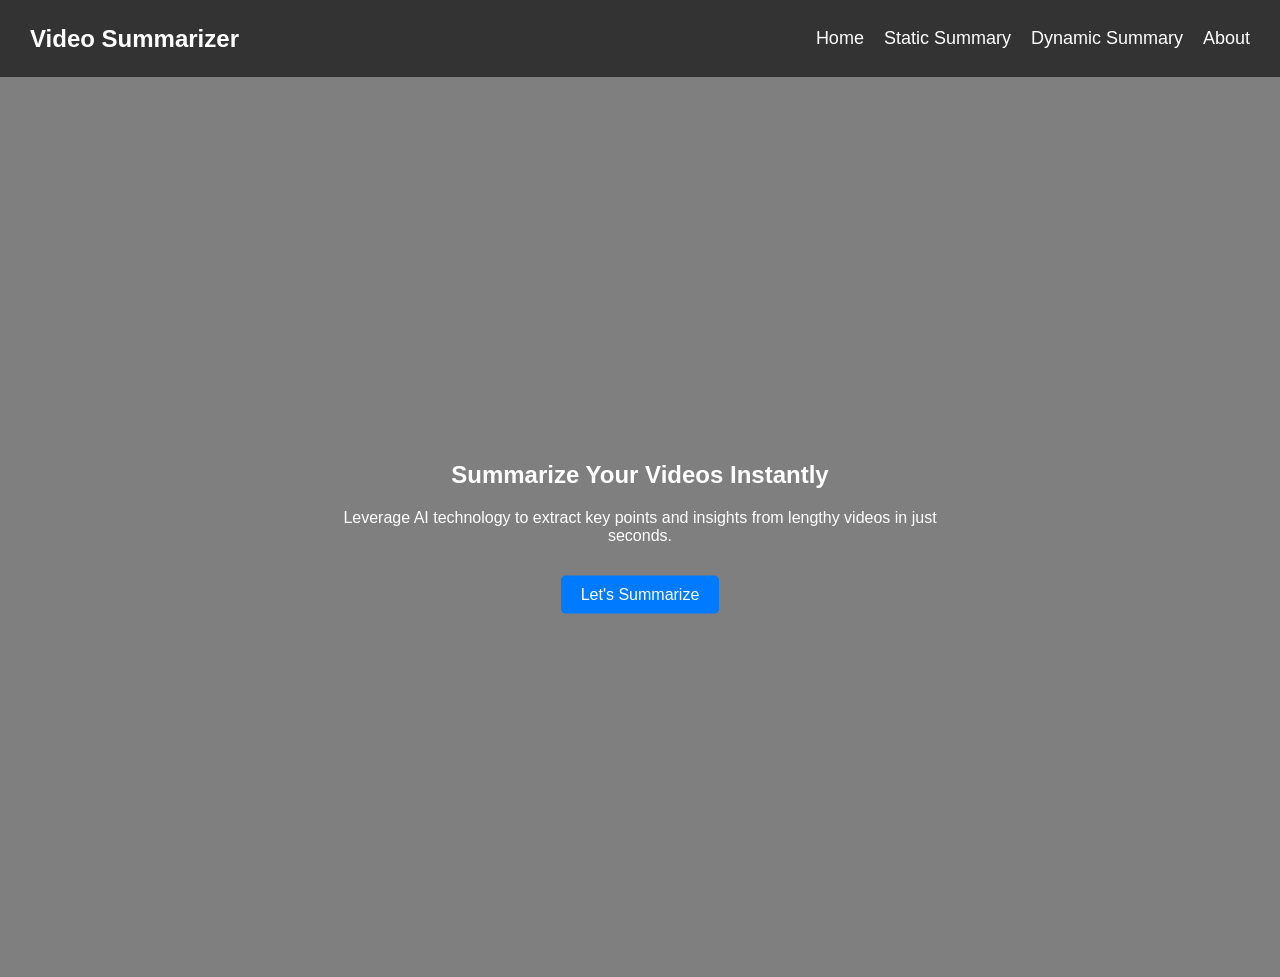
<file: templates/index.html>
<!DOCTYPE html>
<html lang="en">
<head>
  <meta charset="UTF-8">
  <meta name="viewport" content="width=device-width, initial-scale=1.0">
  <title>AI Video Summarizer</title>
  <style>
    /* General Styles */
    body {
      margin: 0;
      padding: 0;
      font-family: 'Poppins', sans-serif;
      overflow-x: hidden;
    }

    .hidden {
      display: none;
    }

    .about-section {
      padding: 50px;
      background-color: #f9f9f9;
      text-align: center;
      transition: opacity 0.5s ease-in-out;
    }

    .about-section h2 {
      font-size: 32px;
      margin-bottom: 20px;
      color: #333;
    }

    .about-section p {
      font-size: 18px;
      color: #555;
    }

    .about-section ul {
      list-style-type: none;
      padding: 0;
    }

    .about-section li {
      margin: 10px 0;
      font-weight: 500;
    }

    /* Navbar Styles */
    .navbar {
      display: flex;
      justify-content: space-between;
      align-items: center;
      padding: 15px 30px;
      background-color: #333;
      color: white;
    }

    .logo {
      font-size: 24px;
      font-weight: 700;
    }
/* Ensure that links are not hidden */
.nav-links {
  display: flex; /* Ensures the links are displayed in a row */
  list-style: none;
  gap: 20px;
  font-size: small;
}

.nav-links a {
  text-decoration: none;
  color: white;
  font-weight: 500;
  font-size: 18px;
}

.nav-links a:hover {
  text-decoration: underline;
}

    /* Hero Section Styles */
    .hero {
      position: relative;
      width: 100%;
      height: 100vh;
      overflow: hidden;
    }

    .background-video {
      position: absolute;
      top: 0;
      left: 0;
      width: 100%;
      height: 100%;
      object-fit: cover;
      z-index: -1;
    }

    .overlay {
      position: absolute;
      top: 0;
      left: 0;
      width: 100%;
      height: 100%;
      background-color: rgba(0, 0, 0, 0.5);
    }

    .content {
      position: absolute;
      top: 50%;
      left: 50%;
      transform: translate(-50%, -50%);
      text-align: center;
      color: white;
    }

    .video-btn {
      margin-top: 15px;
      padding: 10px 20px;
      background-color: #007bff;
      color: white;
      border: none;
      border-radius: 5px;
      cursor: pointer;
      font-size: 16px;
    }

    .video-btn:hover {
      background-color: #0056b3;
    }

    /* Video Modal Styles */
    .video-modal {
      display: none;
      position: fixed;
      top: 0;
      left: 0;
      width: 100%;
      height: 100%;
      background-color: rgba(0, 0, 0, 0.8);
      justify-content: center;
      align-items: center;
      z-index: 1000;
    }

    .video-container {
      position: relative;
      width: 80%;
      max-width: 800px;
    }

    .close-btn {
      position: absolute;
      top: 10px;
      right: 10px;
      font-size: 24px;
      color: white;
      cursor: pointer;
    }
  </style>
</head>
<body>
        <!-- Navigation Bar -->
<header class="navbar">
  <div class="logo">Video Summarizer</div>
  <nav>
    <ul class="nav-links">
      <li><a href="#">Home</a></li>
      <li><a href="/static/static.html">Static Summary</a></li> <!-- Link to Static Summary -->
      <li><a href="/dynamic_summary">Dynamic Summary</a></li> <!-- Link to Dynamic Summary -->
      <li><a href="#" id="aboutBtn">About</a></li>
    </ul>
  </nav>
</header>

      </ul>
    </nav>
  </header>

  <!-- Hero Section with Video Background -->
  <section class="hero">
    <video autoplay muted loop class="background-video">
      <source src="https://videos.pexels.com/video-files/3129595/3129595-sd_640_360_30fps.mp4" type="video/mp4">
      Your browser does not support the video tag.
    </video>
    <div class="overlay"></div>
    <div class="content">
      <h1>Summarize Your Videos Instantly</h1>
      <p>Leverage AI technology to extract key points and insights from lengthy videos in just seconds.</p>

      <!-- Button to navigate to /static-demo -->
      <form action="/static-demo" method="get">
        <button type="submit" class="video-btn">Let's Summarize</button>
      </form>
    </div>
  </section>

  <!-- About Section (Initially Hidden) -->
  <section id="aboutSection" class="about-section hidden">
    <h2>About AI Video Summarizer</h2>
    <p>
      The AI Video Summarizer helps you quickly extract the most meaningful insights from videos. It offers 
      two key features:
    </p>
    <ul>
      <li><strong>Static Summary:</strong> Get summaries from predefined videos instantly.</li>
      <li><strong>Dynamic Upload:</strong> Upload any video and receive a real-time summary powered by AI.</li>
    </ul>
    <p>
      This tool is ideal for students, professionals, and busy individuals looking to review video content efficiently.
      It uses advanced machine learning models to identify key points, saving you time and effort.
    </p>
  </section>

  <script>
    // Function to show the About section
    document.getElementById('aboutBtn').addEventListener('click', () => {
      const aboutSection = document.getElementById('aboutSection');
      aboutSection.classList.toggle('hidden');
    });
  </script>
</body>
</html>
</file>
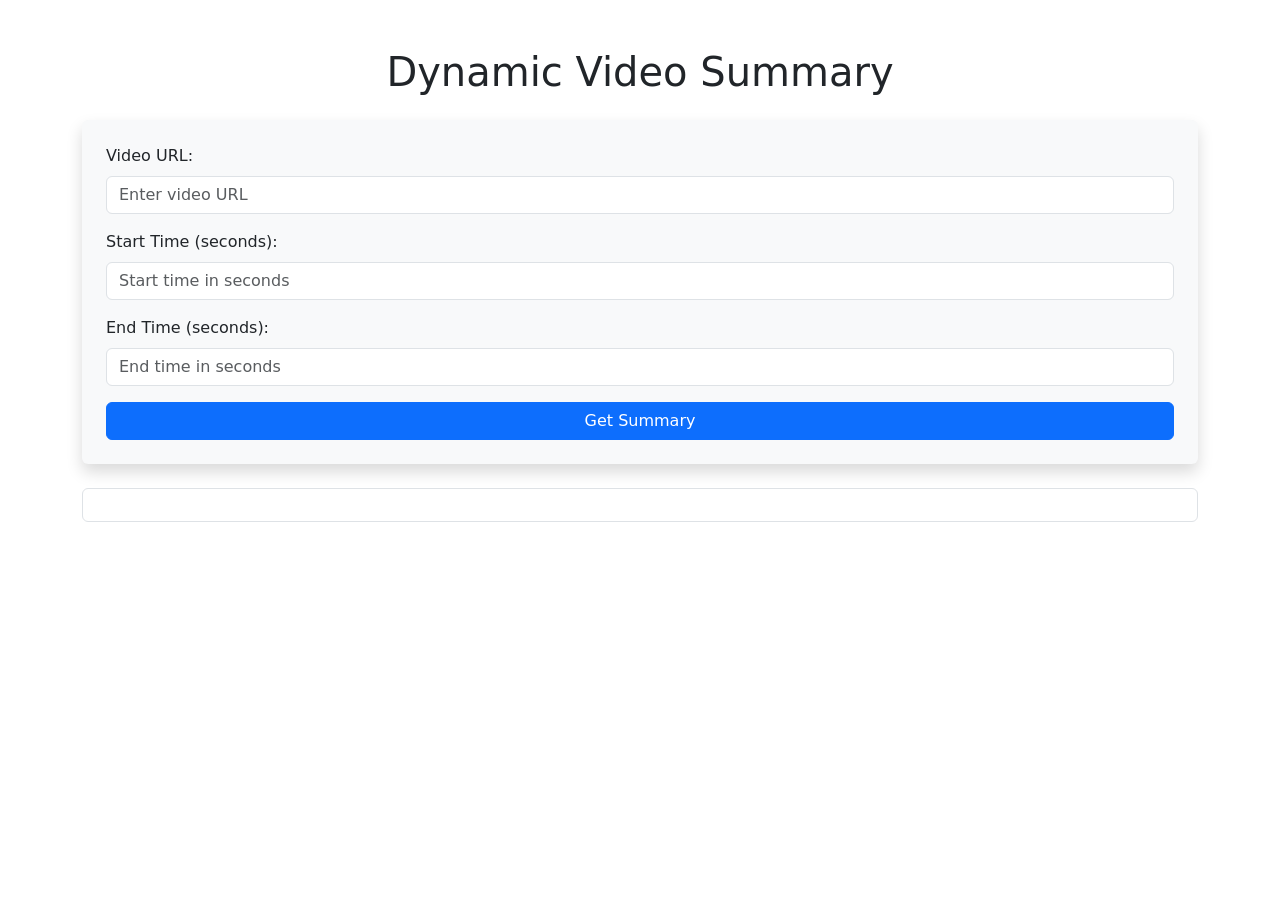
<file: templates/dynamic.html>
<!DOCTYPE html>
<html lang="en">
<head>
    <meta charset="UTF-8">
    <meta name="viewport" content="width=device-width, initial-scale=1.0">
    <title>Dynamic Video Summary</title>
    <link href="https://cdn.jsdelivr.net/npm/bootstrap@5.3.0/dist/css/bootstrap.min.css" rel="stylesheet">
</head>
<body>
    <div class="container mt-5">
        <h1 class="text-center mb-4">Dynamic Video Summary</h1>
        <form id="videoForm" class="shadow p-4 rounded bg-light">
            <div class="mb-3">
                <label for="url" class="form-label">Video URL:</label>
                <input type="text" id="url" name="url" class="form-control" placeholder="Enter video URL" required>
            </div>
            <div class="mb-3">
                <label for="startTime" class="form-label">Start Time (seconds):</label>
                <input type="number" id="startTime" name="startTime" class="form-control" placeholder="Start time in seconds" required>
            </div>
            <div class="mb-3">
                <label for="endTime" class="form-label">End Time (seconds):</label>
                <input type="number" id="endTime" name="endTime" class="form-control" placeholder="End time in seconds" required>
            </div>
            <button type="submit" id="submitButton" class="btn btn-primary w-100">Get Summary</button>
        </form>

        <div id="summary" class="mt-4 p-3 border rounded bg-white"></div>
    </div>

    <script>
        document.getElementById('videoForm').onsubmit = async function(event) {
            event.preventDefault();
            const url = document.getElementById('url').value;
            const startTime = document.getElementById('startTime').value;
            const endTime = document.getElementById('endTime').value;
            const submitButton = document.getElementById('submitButton');

            // Change button text to indicate loading and disable the button
            submitButton.innerText = 'Generating...';
            submitButton.disabled = true;

            try {
                // Check if the URL exists in the database
                const urlResponse = await fetch('/check_url', {
                    method: 'POST',
                    headers: {
                        'Content-Type': 'application/json'
                    },
                    body: JSON.stringify({ url }) // Send URL to check
                });

                const urlResult = await urlResponse.json();

                if (urlResult.exists) {
                    // If the URL exists, get the summary for the specified time range
                    const summaryResponse = await fetch('/get_dynamic_summary', {
                        method: 'POST',
                        headers: {
                            'Content-Type': 'application/json'
                        },
                        body: JSON.stringify({ startTime, endTime, url }) // Send start and end time
                    });

                    const summaryResult = await summaryResponse.json();
                    const summaryDiv = document.getElementById('summary');
                    summaryDiv.innerHTML = summaryResult.summary ? `<p>${summaryResult.summary}</p>` : `<p class="text-danger">${summaryResult.error}</p>`;
                } else {
                    // If the URL does not exist, alert the user
                    alert("URL not found in the database. Please generate a summary first.");
                }
            } catch (error) {
                console.error('Error:', error);
                document.getElementById('summary').innerHTML = '<p class="text-danger">An error occurred. Please try again later.</p>';
            } finally {
                // Restore button text and enable it after process is complete
                submitButton.innerText = 'Get Summary';
                submitButton.disabled = false;
            }
        };
    </script>
    <script src="https://cdn.jsdelivr.net/npm/bootstrap@5.3.0/dist/js/bootstrap.bundle.min.js"></script>
</body>
</html>
</file>
